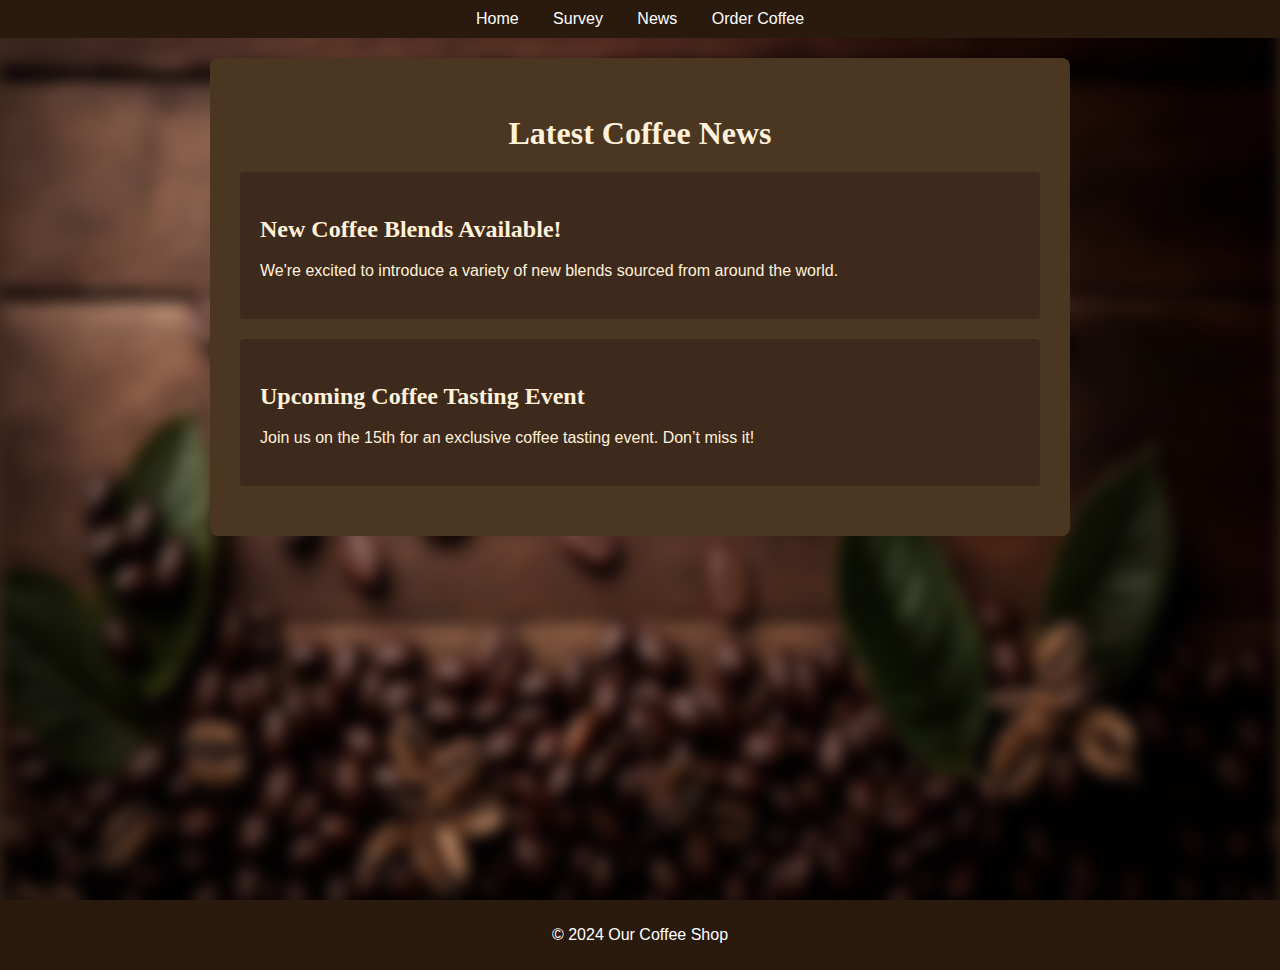
<file: pages/news.html>
<!DOCTYPE html>
    <html lang="en">
    <head>
        <meta charset="UTF-8">
        <meta name="viewport" content="width=device-width, initial-scale=1.0">
        <title>News - Our Coffee Shop</title>
        <link rel="stylesheet" href="../styles/style.css">
    </head>
    <body>
    <div id='wrap'>
        <img src="../img/coffee_background.jpg" alt="" class="bg_img">
        <header>
            <nav>
                <a href="../index.html">Home</a>
                <a href="./survey.html">Survey</a>
                <a href="./news.html">News</a>
                <a href="./order.html">Order Coffee</a>
            </nav>
        </header>

        <section class="news">
            <h2>Latest Coffee News</h2>
            <article>
                <h3>New Coffee Blends Available!</h3>
                <p>We're excited to introduce a variety of new blends sourced from around the world.</p>
            </article>
            <article>
                <h3>Upcoming Coffee Tasting Event</h3>
                <p>Join us on the 15th for an exclusive coffee tasting event. Don’t miss it!</p>
            </article>
        </section>
    </div>
        <footer>
            <p>&copy; 2024 Our Coffee Shop</p>
        </footer>
    </body>
    </html>
</file>
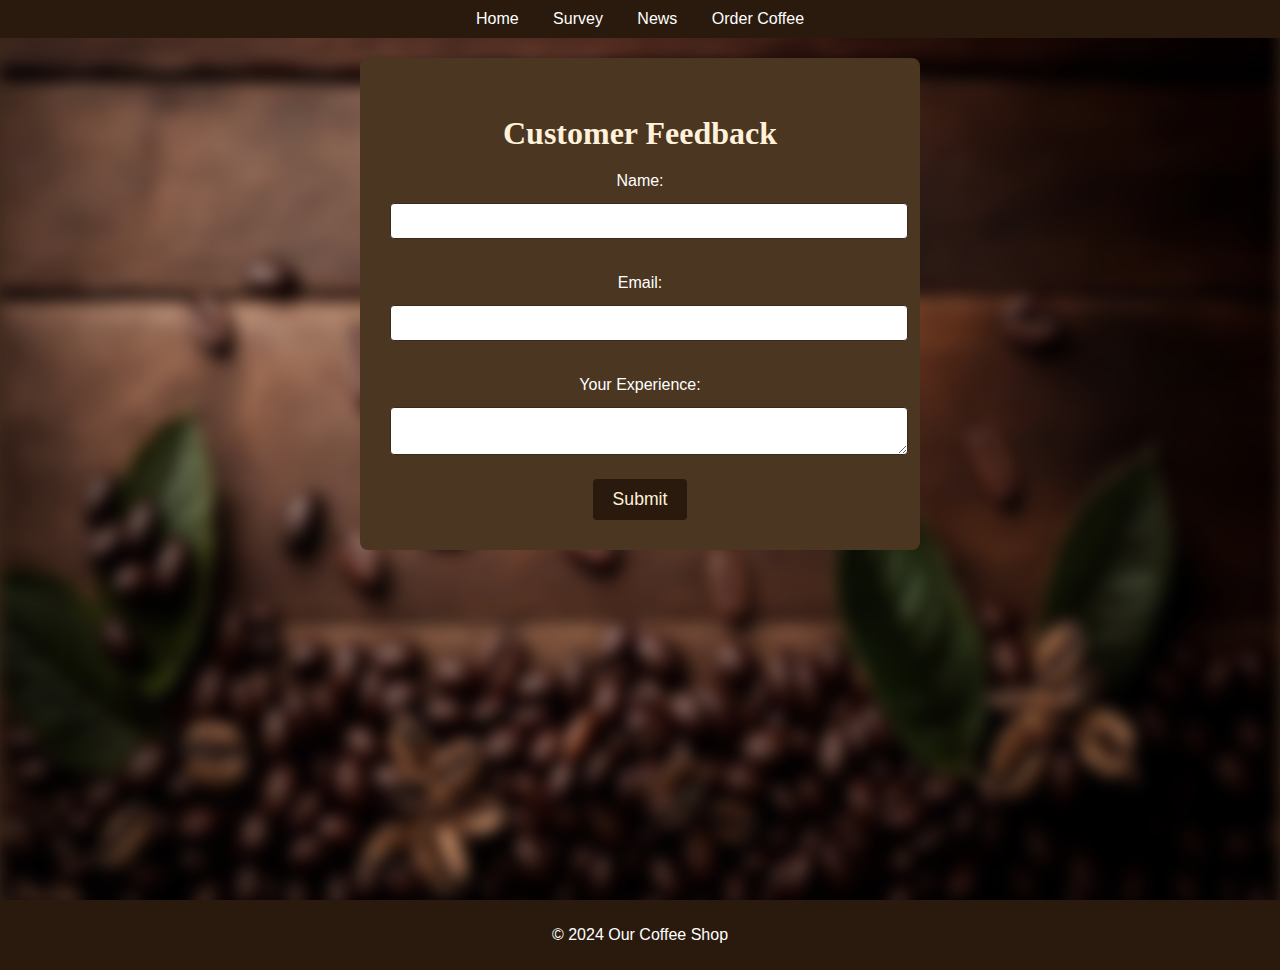
<file: pages/survey.html>
<!DOCTYPE html>
<html lang="en">
<head>
    <meta charset="UTF-8">
    <meta name="viewport" content="width=device-width, initial-scale=1.0">
    <title>Survey - Our Coffee Shop</title>
    <link rel="stylesheet" href="../styles/style.css">
</head>
<body>
<div id='wrap'>
    <img src="../img/coffee_background.jpg" alt="" class="bg_img">
    <header>
        <nav>
            <a href="../index.html">Home</a>   
            <a href="./survey.html">Survey</a>
            <a href="./news.html">News</a>
            <a href="./order.html">Order Coffee</a>
        </nav>
    </header>

    <section class="survey">
        <h2>Customer Feedback</h2>
        <form>
            <label for="name">Name:</label>
            <input type="text" id="name" name="name" required>

            <label for="email">Email:</label>
            <input type="email" id="email" name="email" required>

            <label for="feedback">Your Experience:</label>
            <textarea id="feedback" name="feedback" required></textarea>

            <button type="submit">Submit</button>
        </form>
    </section>
</div>
    <footer>
        <p>&copy; 2024 Our Coffee Shop</p>
    </footer>
</body>
</html>
</file>
<file: styles/style.css>
body {
    font-family: Arial, sans-serif;
    margin: 0;
    background-color: #3e2a1c;
    color: #fff;
}

header {
    background-color: #2a1a0d;
    padding: 10px 0;
    text-align: center;
}

nav a {
    color: #fff;
    margin: 0 15px;
    text-decoration: none;
}

.hero {
    text-align: center;
    padding: 100px 20px;
    background-image: url('coffee-bg.jpg'); /* Optional: Add a background image here */
    background-size: cover;
}

h1, h2, h3 {
    font-family: 'Georgia', serif;
}


footer {
    background-color: #2a1a0d;
    text-align: center;
    padding: 10px;
    margin-top: -50px;
    height: 50px;
}

@import url('https://fonts.googleapis.com/css2?family=Pacifico&display=swap'); /* Example font */

.hero h1 {
    font-family: 'Pacifico', cursive; /* This gives it a script-like appearance */
    font-size: 3em;
    color: #fff;
    text-shadow: 2px 2px 4px #3e2a1c; /* Dark shadow effect */
    letter-spacing: 1px;

}

.bg_img{
    position: absolute;
    height: 100%;
    width: 100%;
     filter: blur(8px);
     z-index: -1;
}

.hero h1 span {
    display: inline-block;
    position: relative;
}

.hero h1 span::before,
.hero h1 span::after {
    position: absolute;
    width: 100%;
    height: 1px;
    background-color: #fff;
    bottom: -5px;
}

.hero h1 span::before {
    left: 0;
    opacity: 0.6;
}

.hero h1 span::after {
    right: 0;
    opacity: 0.3;
}


#content{
    width: 100%;
    height: 300px;
    background-color: #FFF1DA;
    border-radius: 50px 50px 0px 0px;
}

#wrap {
    position: relative;
    min-height: 100vh; /* Висота контейнера буде на всю висоту вікна */
    padding-bottom: 50px; /* Відступ для футера, щоб він не перекривав контент */
}

/* Стилі для форми замовлення */
.order-form {
    background-color: #4b3621;
    color: #fff;
    padding: 30px;
    margin: 20px auto;
    width: 80%;
    max-width: 500px;
    border-radius: 8px;
    text-align: center;
}

.order-form h2 {
    font-family: 'Pacifico', cursive;
    font-size: 2em;
    margin-bottom: 20px;
    color: #FFF1DA;
}

.order-form label {
    display: block;
    margin: 15px 0 5px;
    font-size: 1em;
}

.order-form select, .order-form input {
    width: 100%;
    padding: 8px;
    margin: 8px 0 20px;
    border: 1px solid #3e2a1c;
    border-radius: 4px;
    font-size: 1em;
}

.order-form button {
    background-color: #2a1a0d;
    color: #FFF1DA;
    padding: 10px 20px;
    border: none;
    border-radius: 4px;
    font-size: 1.1em;
    cursor: pointer;
    transition: background-color 0.3s;
}

.order-form button:hover {
    background-color: #3e2a1c;
}


/* Основне стилізоване меню */
header {
    background-color: #2a1a0d;
    padding: 10px 0;
    text-align: center;
    position: relative;
}

nav a {
    color: #fff;
    margin: 0 15px;
    text-decoration: none;
    position: relative;
}

.survey {
    background-color: #4b3621;
    color: #fff;
    padding: 30px;
    margin: 20px auto;
    width: 80%;
    max-width: 500px;
    border-radius: 8px;
    text-align: center;
}

.survey h2 {
    font-family: 'Pacifico', cursive;
    font-size: 2em;
    margin-bottom: 20px;
    color: #FFF1DA;
}

/* Стилі для елементів форми */
.survey label {
    display: block;
    margin: 15px 0 5px;
    font-size: 1em;
}

.survey input[type="text"],
.survey input[type="email"],
.survey textarea {
    width: 100%;
    padding: 8px;
    margin: 8px 0 20px;
    border: 1px solid #3e2a1c;
    border-radius: 4px;
    font-size: 1em;
}

/* Кнопка відправки */
.survey button {
    background-color: #2a1a0d;
    color: #FFF1DA;
    padding: 10px 20px;
    border: none;
    border-radius: 4px;
    font-size: 1.1em;
    cursor: pointer;
    transition: background-color 0.3s;
}

.survey button:hover {
    background-color: #3e2a1c;
}

/* Стиль для секції новин */
.news {
    background-color: #4b3621;
    color: #fff;
    padding: 30px;
    margin: 20px auto;
    width: 80%;
    max-width: 800px;
    border-radius: 8px;
    text-align: center;
}

.news h2 {
    font-family: 'Pacifico', cursive;
    font-size: 2em;
    margin-bottom: 20px;
    color: #FFF1DA;
}

/* Стиль для кожної статті */
.news article {
    background-color: #3e2a1c;
    border-radius: 4px;
    padding: 20px;
    margin: 20px 0;
    color: #FFF1DA;
    text-align: left;
}

.news h3 {
    font-size: 1.5em;
    margin-bottom: 10px;
    font-family: 'Georgia', serif;
    color: #FFF1DA;
}

.news p {
    font-size: 1em;
    line-height: 1.5;
}
</file>
